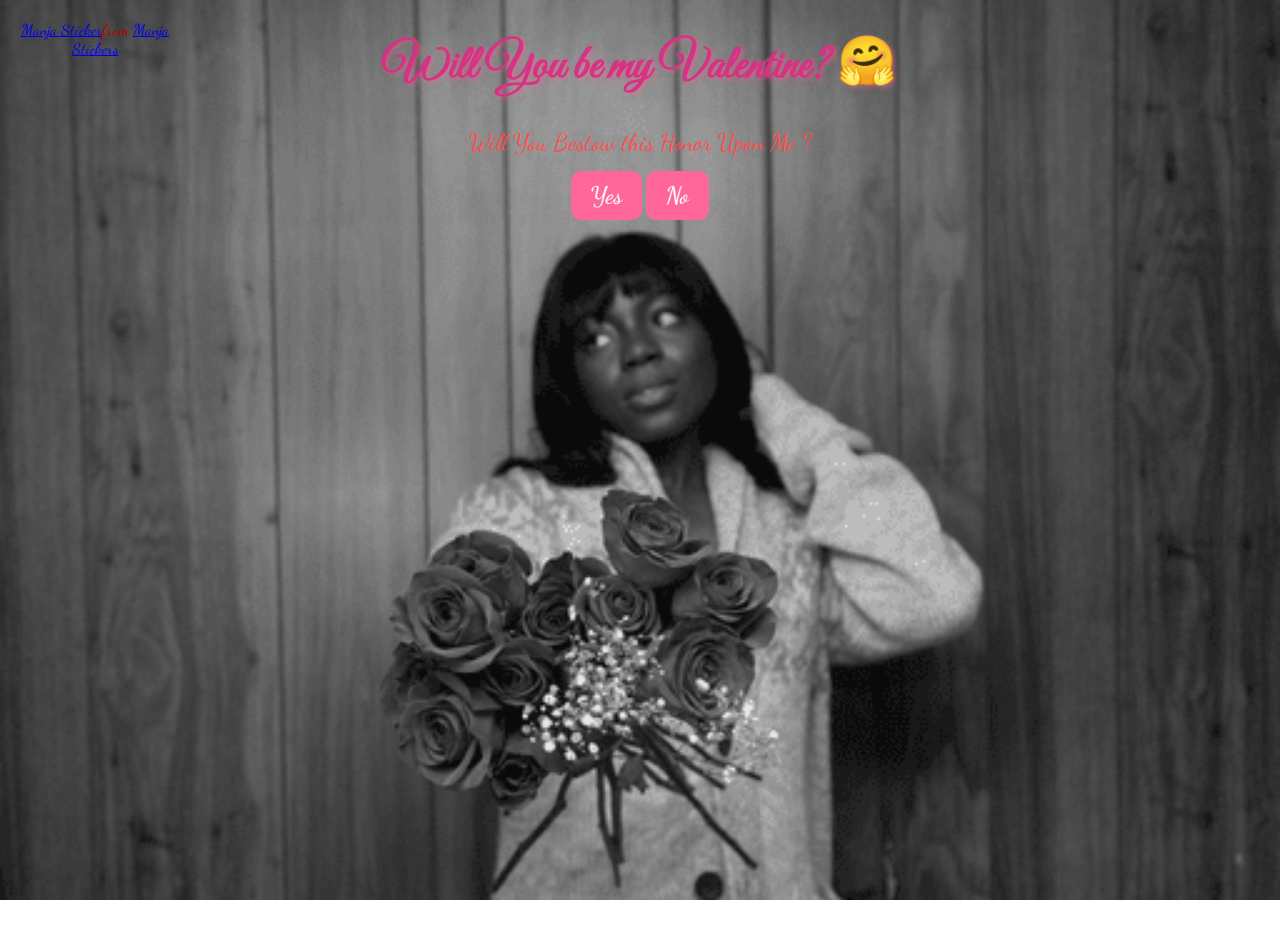
<file: index.html.html>
<!DOCTYPE html>
<html lang="en">
  <head>
    <meta charset="UTF-8" />
    <meta name="viewport" content="width=device-width, initial-scale=1.0" />
    <title>Ask Her Out</title>

    <link rel="stylesheet" href="./style.css" />
  </head>
  <body id="index">
    <div class="container">
      <div
        class="tenor-gif-embed"
        data-postid="22885016"
        data-share-method="host"
        data-aspect-ratio="1.04918"
        data-width="100%"
      >
        <a href="https://tenor.com/view/manja-gif-22885016">Manja Sticker</a
        >from
        <a href="https://tenor.com/search/manja-stickers">Manja Stickers</a>
      </div>
      <script
        type="text/javascript"
        async
        src="https://tenor.com/embed.js"
      ></script>
      <h1>Will You be my Valentine? 🤗</h1>
      <p>Will You Bestow this Honor Upon Me ?</p>

      <div class="btn">
        <a href="yes.html">Yes</a>
        <a href="no1.html">No</a>
      </div>
    </div>
  </body>
</html>
</file>
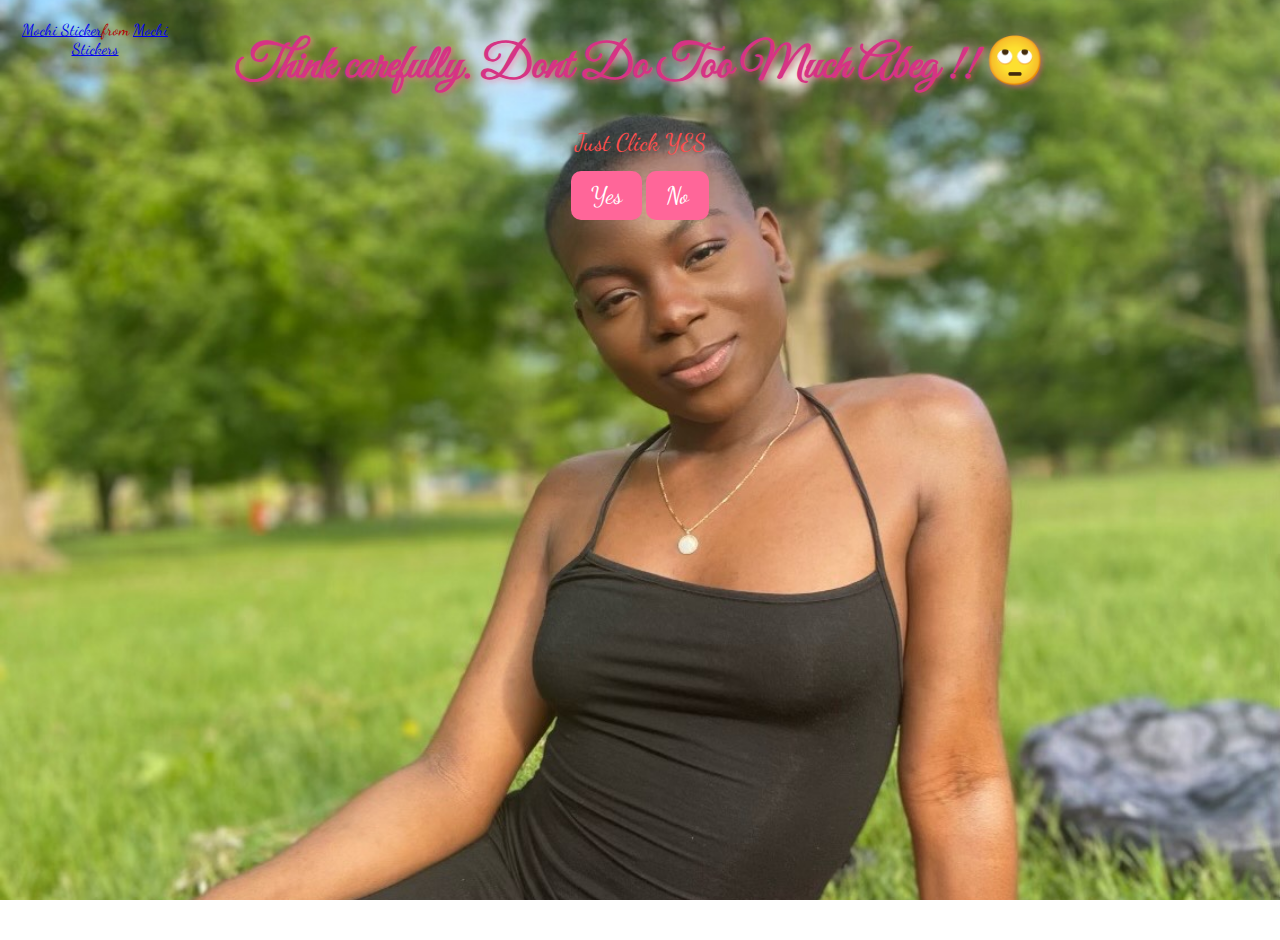
<file: no1.html>
<!DOCTYPE html>
<html lang="en">
  <head>
    <meta charset="UTF-8" />
    <meta name="viewport" content="width=device-width, initial-scale=1.0" />
    <title>Ask Her Out</title>

    <link rel="stylesheet" href="./style.css" />
  </head>
  <body id="no1">
    <div class="container">
      <div
        class="tenor-gif-embed"
        data-postid="22050818"
        data-share-method="host"
        data-aspect-ratio="1"
        data-width="100%"
      >
        <a href="https://tenor.com/view/mochi-gif-22050818">Mochi Sticker</a
        >from
        <a href="https://tenor.com/search/mochi-stickers">Mochi Stickers</a>
      </div>
      <script
        type="text/javascript"
        async
        src="https://tenor.com/embed.js"
      ></script>
      <h1>Think carefully. Dont Do Too Much Abeg !! 🙄</h1>
      <p>Just Click YES </p>

      <div class="btn">
        <a href="yes.html">Yes</a>
        <a href="no2.html">No</a>
      </div>
    </div>
  </body>
</html>
</file>
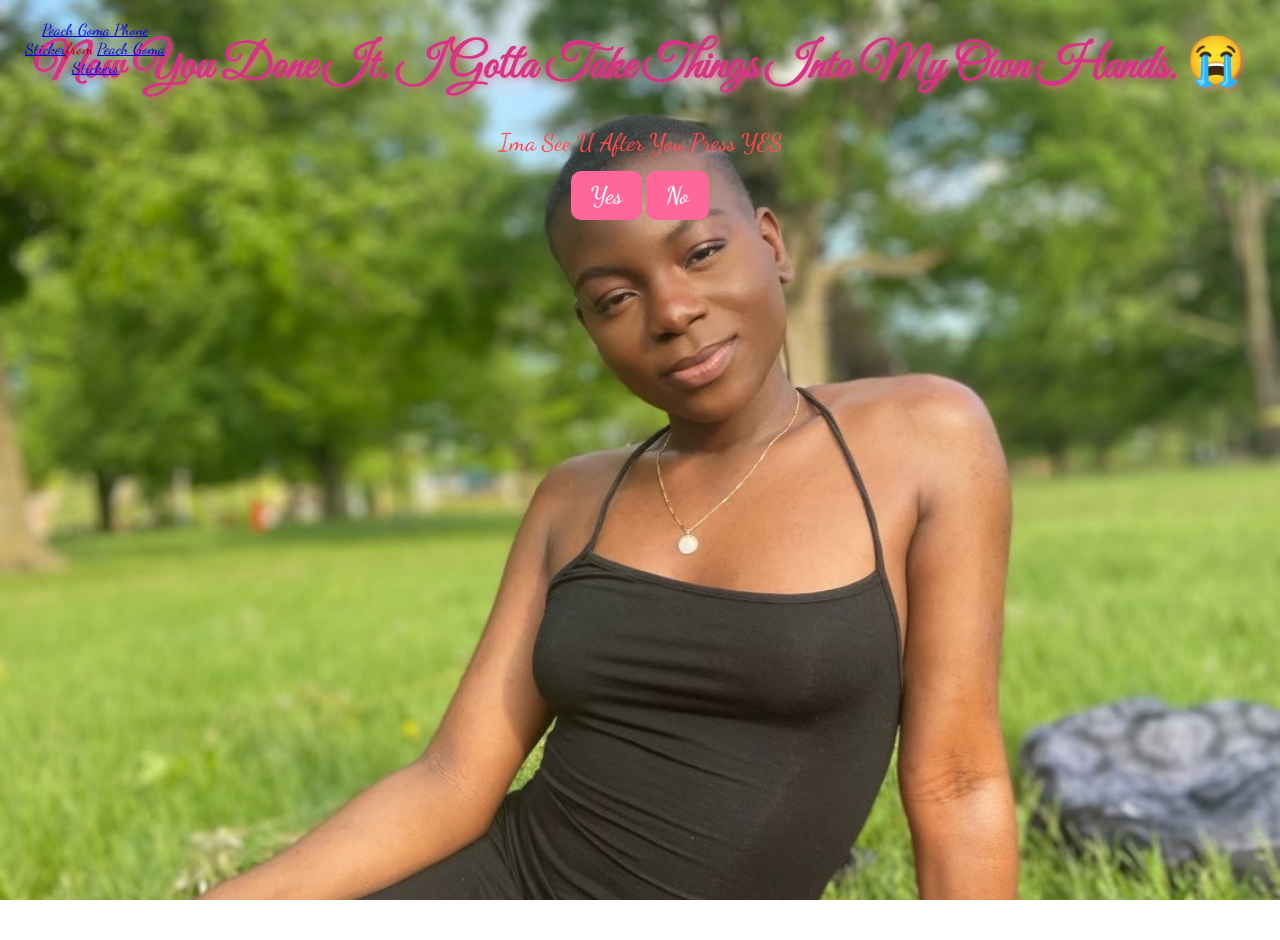
<file: no3.html>
<!DOCTYPE html>
<html lang="en">
  <head>
    <meta charset="UTF-8" />
    <meta name="viewport" content="width=device-width, initial-scale=1.0" />
    <title>Ask Her Out</title>

    <link rel="stylesheet" href="./style.css" />
  </head>
  <body id="no1">
    <div class="container">
      <div
        class="tenor-gif-embed"
        data-postid="15974530976611222074"
        data-share-method="host"
        data-aspect-ratio="1.26923"
        data-width="100%"
      >
        <a
          href="https://tenor.com/view/peach-goma-phone-gif-15974530976611222074"
          >Peach Goma Phone Sticker</a
        >from
        <a href="https://tenor.com/search/peach+goma-stickers"
          >Peach Goma Stickers</a
        >
      </div>
      <script
        type="text/javascript"
        async
        src="https://tenor.com/embed.js"
      ></script>

      <h1>Now You Done It. I Gotta Take Things Into My Own Hands. 😭</h1>
      <p>Ima See U After You Press YES </p>

      <div class="btn">
        <a href="yes.html">Yes</a>
        <a href="#" id="move-random">No</a>
      </div>
    </div>

    <script src="./script.js"></script>
  </body>
</html>
</file>
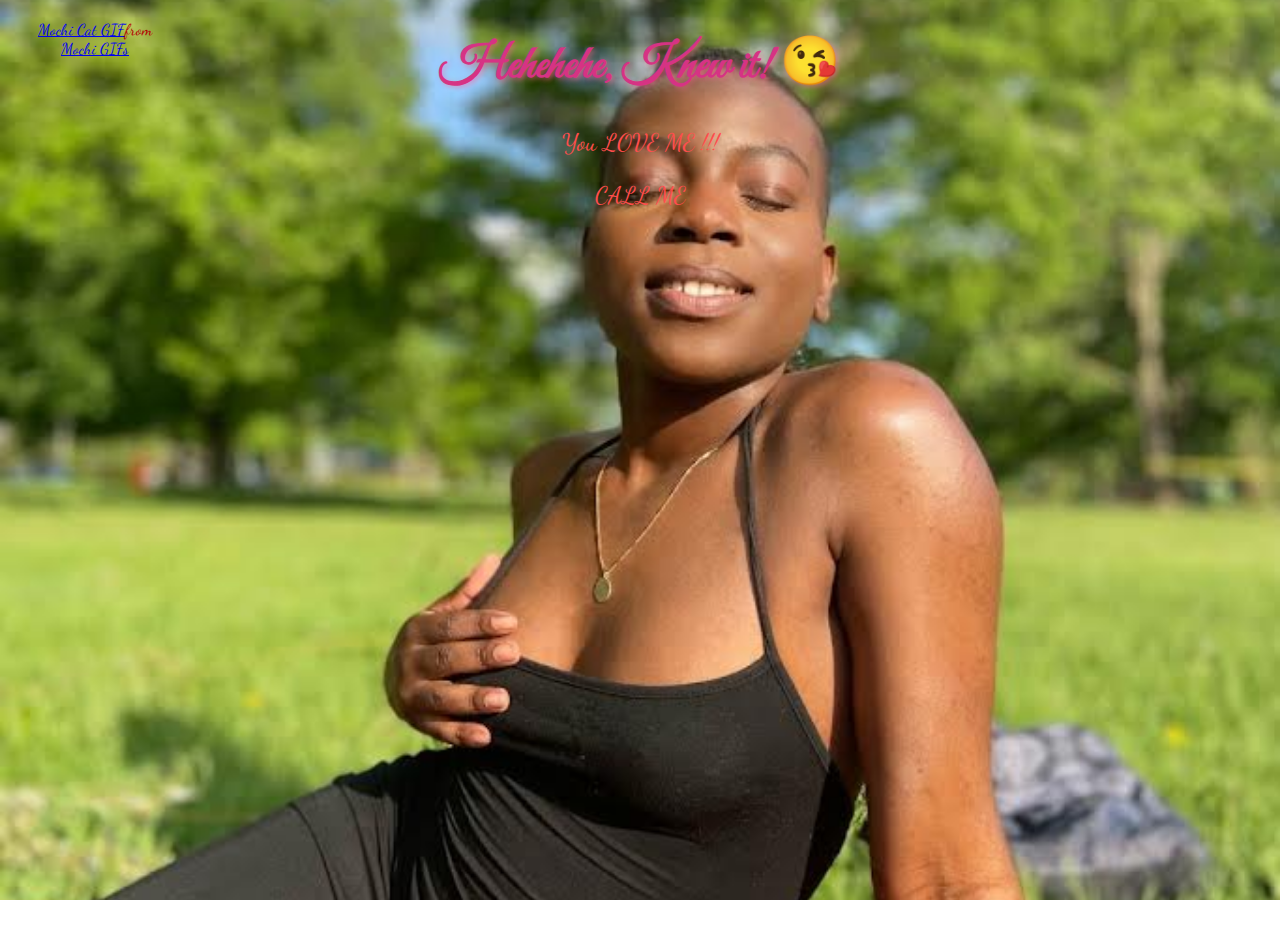
<file: yes.html>
<!DOCTYPE html>
<html lang="en">
  <head>
    <meta charset="UTF-8" />
    <meta name="viewport" content="width=device-width, initial-scale=1.0" />
    <title>Ask Her Out</title>

    <link rel="stylesheet" href="./style.css" />
  </head>
  <body id="yes">
    <div class="container">
      <div
        class="tenor-gif-embed"
        data-postid="253027946666209433"
        data-share-method="host"
        data-aspect-ratio="1.37853"
        data-width="100%"
      >
        <a
          href="https://tenor.com/view/mochi-cat-mochi-and-goma-goma-and-peach-mochi-mochi-peach-cat-gif-gif-253027946666209433"
          >Mochi Cat GIF</a
        >from <a href="https://tenor.com/search/mochi-gifs">Mochi GIFs</a>
      </div>
      <script
        type="text/javascript"
        async
        src="https://tenor.com/embed.js"
      ></script>
      <h1>Hehehehe, Knew it! 😘</h1>
      <p>You LOVE ME !!!</p>
      <p>CALL ME</p>
    </div>
  </body>
</html>
</file>
<file: style.css>
@import url('https://fonts.googleapis.com/css2?family=Dancing+Script:wght@400;700&family=Great+Vibes&display=swap');


.video-background {
  position: fixed;
  top: 0;
  left: 0;
  width: 100%;
  height: 100%;
  z-index: -1; /* Make sure it's behind the content */
  overflow: hidden;
}

.video-background video {
  width: 100%;
  height: 100%;
  object-fit: cover; /* Ensure the video covers the whole screen */
}


#index {
  background-image: url('images/IMG_6398.PNG');
  background-size: cover;
  background-position: center;
  background-attachment: fixed; /* Ensures the background stays fixed when scrolling */
    height: 100vh; /* Ensures the body takes up the full viewport height */
}

#no1 {
  background-image: url('images/IMG_2016.jpeg');
  background-size: cover;
  background-position: center;
  background-attachment: fixed; /* Ensures the background stays fixed when scrolling */
    height: 100vh; /* Ensures the body takes up the full viewport height */
}


#no3 {
  background-image: url('images/IMG_0863.jpg');
  background-size: cover;
  background-position: center;
  background-attachment: fixed; /* Ensures the background stays fixed when scrolling */
    height: 100vh; /* Ensures the body takes up the full viewport height */
}


#yes {
  background-image: url('images/0.jpg');
  background-size: cover;
  background-position: center;
  background-attachment: fixed; /* Ensures the background stays fixed when scrolling */
    height: 100vh; /* Ensures the body takes up the full viewport height */
}



body {
  background-image: url('your_image.jpg'); /* Change this to the path of your image */
  background-size: cover;
  background-position: center;
  font-family: 'Dancing Script', cursive;
  color: #b30000;
  text-align: center;
}

h1 {
    font-family: 'Great Vibes', cursive;
    font-size: 3rem;
    color: #d63384;
    text-shadow: 2px 2px 5px rgba(255, 100, 150, 0.5);
}

p {
    font-size: 1.5rem;
    font-family: 'Dancing Script', cursive;
    color: #ff4d4d;
}

.btn {
    margin-top: 20px;
}

.btn a {
    font-size: 1.5rem;
    font-family: 'Dancing Script', cursive;
    background-color: #ff6699;
    color: white;
    padding: 10px 20px;
    text-decoration: none;
    border-radius: 10px;
    transition: all 0.3s ease-in-out;
}

.btn a:hover {
    background-color: #ff3366;
    transform: scale(1.1);
}
/*
.tenor-gif-embed {
  max-width: 300px;  
  max-height: 300px; 
  display: block;
  margin: 20px auto; 
  border-radius: 10px; 
  box-shadow: 3px 3px 10px rgba(0, 0, 0, 0.2); 
} */

.tenor-gif-embed {
  position: absolute; /* Position it relative to the container */
  left: 20px; /* Adjust this value to move it further left or right */
  top: 20px; /* Adjust this value for vertical position */
  z-index: 10; /* Ensures the GIF appears above the content */
  max-width: 150px; /* Limit the width of the GIF */
  max-height: 150px; /* Limit the height of the GIF */
  width: auto; /* Maintain the aspect ratio */
  height: auto; /* Ensure it scales proportionally */
}
</file>
